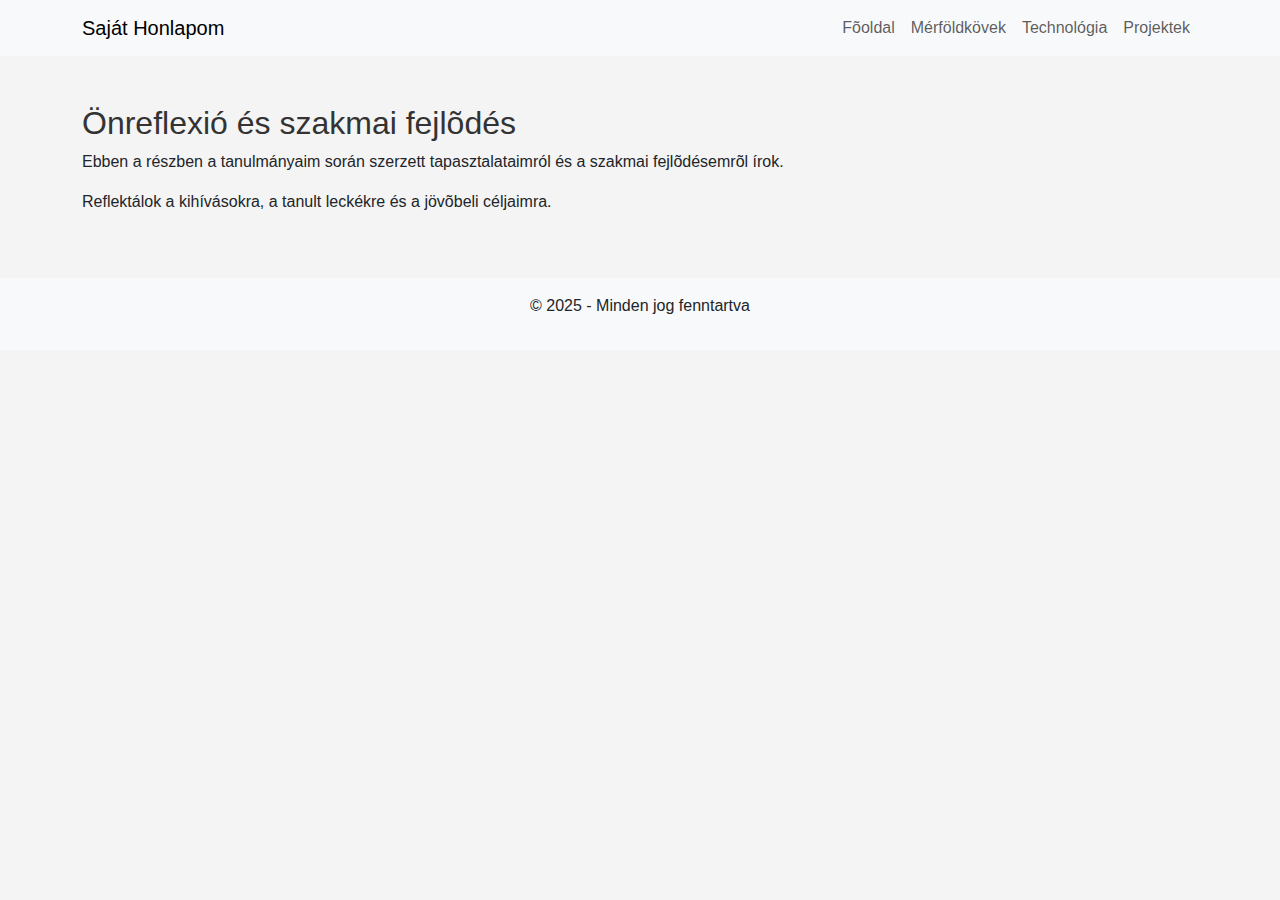
<file: about.html>
<!DOCTYPE html>
<html lang="hu">
<head>
  <meta charset="UTF-8">
  <meta name="viewport" content="width=device-width, initial-scale=1.0">
  <title>Önreflexió</title>
  <link href="https://cdn.jsdelivr.net/npm/bootstrap@5.1.3/dist/css/bootstrap.min.css" rel="stylesheet">
  <link rel="stylesheet" href="styles.css">
</head>
<body>
  <!-- Navigációs sáv -->
  <nav class="navbar navbar-expand-lg navbar-light bg-light">
    <div class="container">
      <a class="navbar-brand" href="index.html">Saját Honlapom</a>
      <button class="navbar-toggler" type="button" data-bs-toggle="collapse" data-bs-target="#navbarNav" aria-controls="navbarNav" aria-expanded="false" aria-label="Toggle navigation">
        <span class="navbar-toggler-icon"></span>
      </button>
      <div class="collapse navbar-collapse" id="navbarNav">
        <ul class="navbar-nav ms-auto">
          <li class="nav-item"><a class="nav-link" href="index.html">Fõoldal</a></li>
          <li class="nav-item"><a class="nav-link" href="timeline.html">Mérföldkövek</a></li>
          <li class="nav-item"><a class="nav-link" href="technologies.html">Technológia</a></li>
          <li class="nav-item"><a class="nav-link" href="projects.html">Projektek</a></li>
        </ul>
      </div>
    </div>
  </nav>

  <!-- Önreflexió szakasz -->
  <section id="about" class="container py-5">
    <h2>Önreflexió és szakmai fejlõdés</h2>
    <p>Ebben a részben a tanulmányaim során szerzett tapasztalataimról és a szakmai fejlõdésemrõl írok.</p>
    <p>Reflektálok a kihívásokra, a tanult leckékre és a jövõbeli céljaimra.</p>
  </section>

  <footer class="bg-light text-center py-3">
    <p>&copy; 2025 - Minden jog fenntartva</p>
  </footer>

  <script src="https://cdn.jsdelivr.net/npm/bootstrap@5.1.3/dist/js/bootstrap.bundle.min.js"></script>
</body>
</html>
</file>
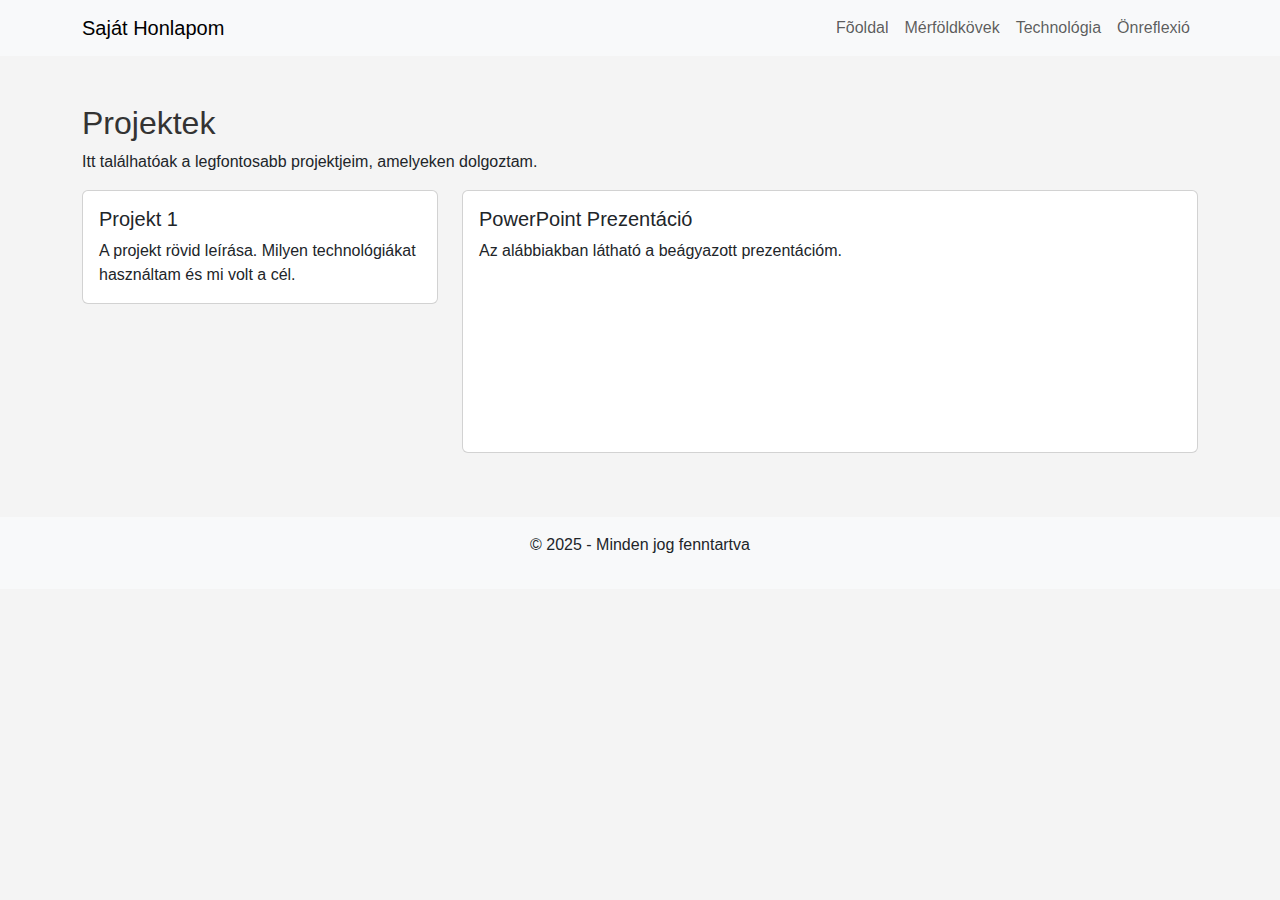
<file: projects.html>
<!DOCTYPE html>
<html lang="hu">
<head>
  <meta charset="UTF-8">
  <meta name="viewport" content="width=device-width, initial-scale=1.0">
  <title>Projektek</title>
  <link href="https://cdn.jsdelivr.net/npm/bootstrap@5.1.3/dist/css/bootstrap.min.css" rel="stylesheet">
  <link rel="stylesheet" href="styles.css">
</head>
<body>
  <!-- Navigációs sáv -->
  <nav class="navbar navbar-expand-lg navbar-light bg-light">
    <div class="container">
      <a class="navbar-brand" href="index.html">Saját Honlapom</a>
      <button class="navbar-toggler" type="button" data-bs-toggle="collapse" data-bs-target="#navbarNav" aria-controls="navbarNav" aria-expanded="false" aria-label="Toggle navigation">
        <span class="navbar-toggler-icon"></span>
      </button>
      <div class="collapse navbar-collapse" id="navbarNav">
        <ul class="navbar-nav ms-auto">
          <li class="nav-item"><a class="nav-link" href="index.html">Fõoldal</a></li>
          <li class="nav-item"><a class="nav-link" href="timeline.html">Mérföldkövek</a></li>
          <li class="nav-item"><a class="nav-link" href="technologies.html">Technológia</a></li>
          <li class="nav-item"><a class="nav-link" href="about.html">Önreflexió</a></li>
        </ul>
      </div>
    </div>
  </nav>

  <!-- Projektek bemutatása szakasz -->
  <section id="projects" class="container py-5">
    <h2>Projektek</h2>
    <p>Itt találhatóak a legfontosabb projektjeim, amelyeken dolgoztam.</p>
    <div class="row">
      <div class="col-md-4 mb-3">
        <div class="card">
          <div class="card-body">
            <h5 class="card-title">Projekt 1</h5>
            <p class="card-text">A projekt rövid leírása. Milyen technológiákat használtam és mi volt a cél.</p>
          </div>
        </div>
      </div>
      <!-- PowerPoint Projekt -->
      <div class="col-md-8 mb-3">
        <div class="card">
          <div class="card-body">
            <h5 class="card-title">PowerPoint Prezentáció</h5>
            <p class="card-text">Az alábbiakban látható a beágyazott prezentációm.</p>
            <!-- 
              Helyettesítsd be az alábbi 'src' attribútumot a OneDrive által generált beágyazási kóddal.
            -->
            <class="ratio ratio-16x9">
              <iframe src="G:\sulis cuccok\Gyakorlat\AI_prezentáció" title="PowerPoint Presentation" allowfullscreen></iframe> <!-- ITT KELL MEGADNI A PPT HELYÉT-->
            </div>
          </div>
        </div>
      </div>
      <!-- További projektek -->
    </div>
  </section>

  <footer class="bg-light text-center py-3">
    <p>&copy; 2025 - Minden jog fenntartva</p>
  </footer>

  <script src="https://cdn.jsdelivr.net/npm/bootstrap@5.1.3/dist/js/bootstrap.bundle.min.js"></script>
</body>
</html>
</file>
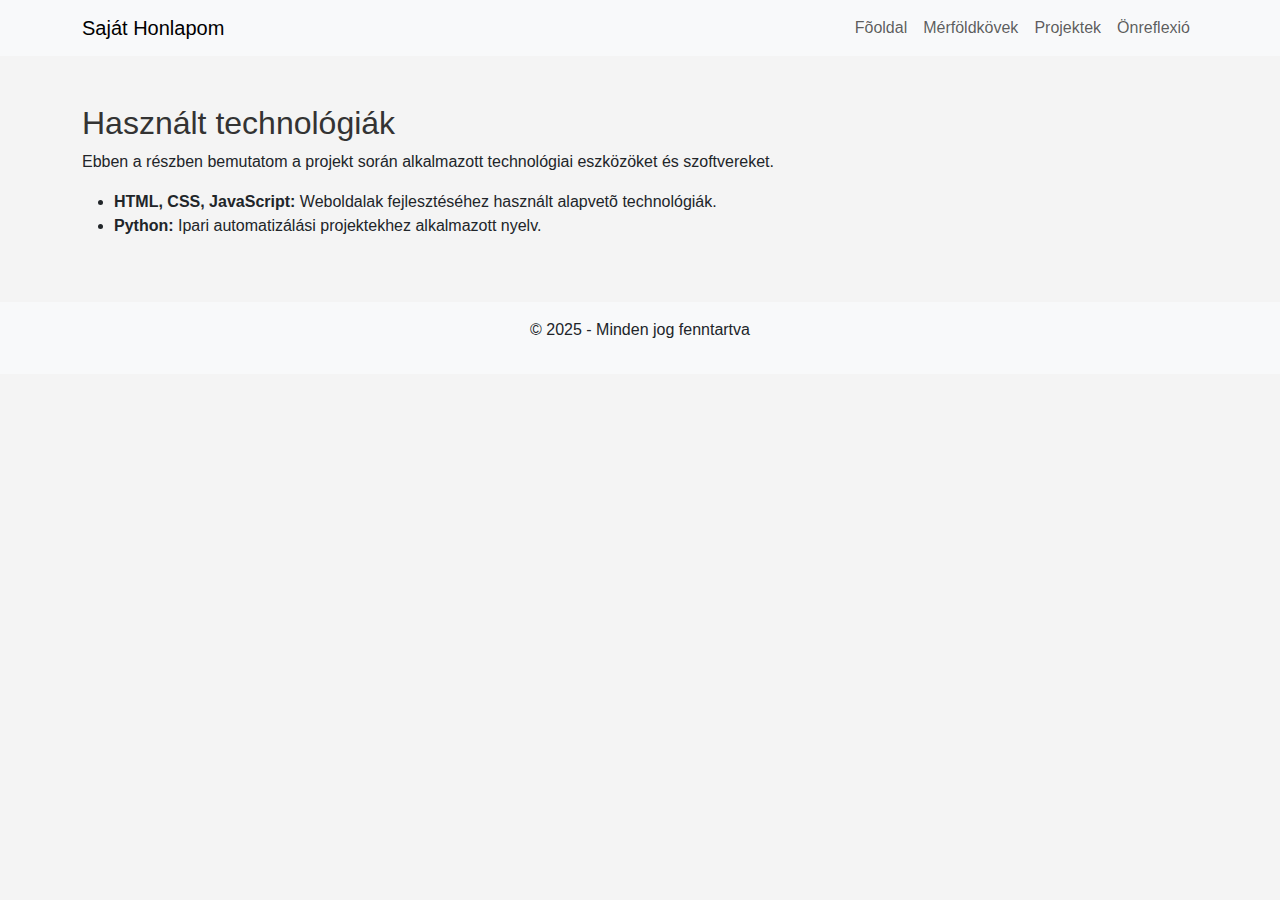
<file: technologies.html>
<!DOCTYPE html>
<html lang="hu">
<head>
  <meta charset="UTF-8">
  <meta name="viewport" content="width=device-width, initial-scale=1.0">
  <title>Technológiák</title>
  <link href="https://cdn.jsdelivr.net/npm/bootstrap@5.1.3/dist/css/bootstrap.min.css" rel="stylesheet">
  <link rel="stylesheet" href="styles.css">
</head>
<body>
  <!-- Navigációs sáv -->
  <nav class="navbar navbar-expand-lg navbar-light bg-light">
    <div class="container">
      <a class="navbar-brand" href="index.html">Saját Honlapom</a>
      <button class="navbar-toggler" type="button" data-bs-toggle="collapse" data-bs-target="#navbarNav" aria-controls="navbarNav" aria-expanded="false" aria-label="Toggle navigation">
        <span class="navbar-toggler-icon"></span>
      </button>
      <div class="collapse navbar-collapse" id="navbarNav">
        <ul class="navbar-nav ms-auto">
          <li class="nav-item"><a class="nav-link" href="index.html">Fõoldal</a></li>
          <li class="nav-item"><a class="nav-link" href="timeline.html">Mérföldkövek</a></li>
          <li class="nav-item"><a class="nav-link" href="projects.html">Projektek</a></li>
          <li class="nav-item"><a class="nav-link" href="about.html">Önreflexió</a></li>
        </ul>
      </div>
    </div>
  </nav>

  <!-- Technológiai bemutató szakasz -->
  <section id="technologies" class="container py-5">
    <h2>Használt technológiák</h2>
    <p>Ebben a részben bemutatom a projekt során alkalmazott technológiai eszközöket és szoftvereket.</p>
    <ul>
      <li><strong>HTML, CSS, JavaScript:</strong> Weboldalak fejlesztéséhez használt alapvetõ technológiák.</li>
      <li><strong>Python:</strong> Ipari automatizálási projektekhez alkalmazott nyelv.</li>
      <!-- További technológiai eszközök -->
    </ul>
  </section>

  <footer class="bg-light text-center py-3">
    <p>&copy; 2025 - Minden jog fenntartva</p>
  </footer>

  <script src="https://cdn.jsdelivr.net/npm/bootstrap@5.1.3/dist/js/bootstrap.bundle.min.js"></script>
</body>
</html>
</file>
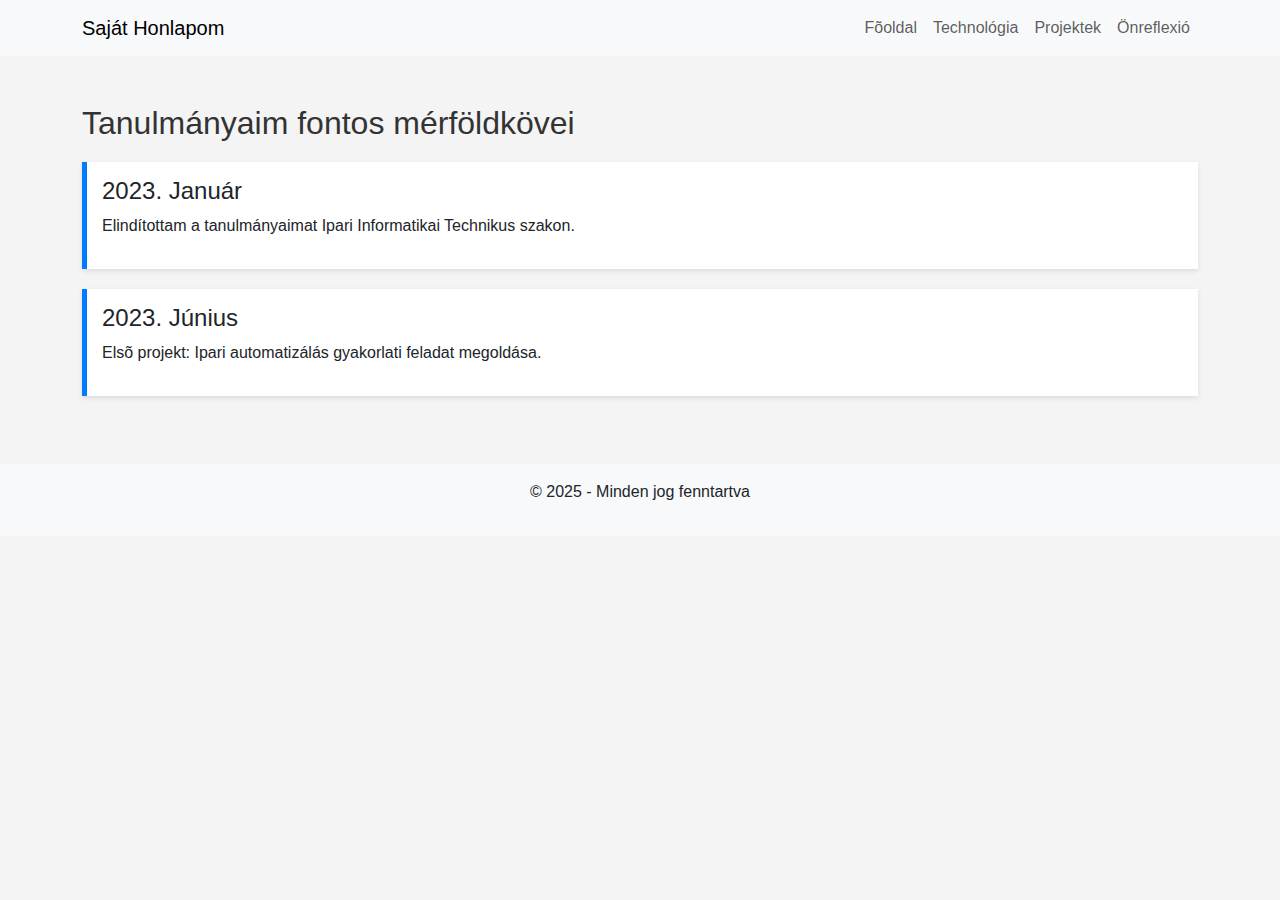
<file: timeline.html>
<!DOCTYPE html>
<html lang="hu">
<head>
  <meta charset="UTF-8">
  <meta name="viewport" content="width=device-width, initial-scale=1.0">
  <title>Mérföldkövek</title>
  <link href="https://cdn.jsdelivr.net/npm/bootstrap@5.1.3/dist/css/bootstrap.min.css" rel="stylesheet">
  <link rel="stylesheet" href="styles.css">
</head>
<body>
  <!-- Navigációs sáv -->
  <nav class="navbar navbar-expand-lg navbar-light bg-light">
    <div class="container">
      <a class="navbar-brand" href="index.html">Saját Honlapom</a>
      <button class="navbar-toggler" type="button" data-bs-toggle="collapse" data-bs-target="#navbarNav" aria-controls="navbarNav" aria-expanded="false" aria-label="Toggle navigation">
        <span class="navbar-toggler-icon"></span>
      </button>
      <div class="collapse navbar-collapse" id="navbarNav">
        <ul class="navbar-nav ms-auto">
          <li class="nav-item"><a class="nav-link" href="index.html">Fõoldal</a></li>
          <li class="nav-item"><a class="nav-link" href="technologies.html">Technológia</a></li>
          <li class="nav-item"><a class="nav-link" href="projects.html">Projektek</a></li>
          <li class="nav-item"><a class="nav-link" href="about.html">Önreflexió</a></li>
        </ul>
      </div>
    </div>
  </nav>

  <!-- Mérföldkövek idõvonal -->
  <section id="timeline" class="container py-5">
    <h2>Tanulmányaim fontos mérföldkövei</h2>
    <div class="timeline">
      <div class="timeline-item">
        <h4>2023. Január</h4>
        <p>Elindítottam a tanulmányaimat Ipari Informatikai Technikus szakon.</p>
      </div>
      <div class="timeline-item">
        <h4>2023. Június</h4>
        <p>Elsõ projekt: Ipari automatizálás gyakorlati feladat megoldása.</p>
      </div>
      <!-- További mérföldkövek itt -->
    </div>
  </section>

  <footer class="bg-light text-center py-3">
    <p>&copy; 2025 - Minden jog fenntartva</p>
  </footer>

  <script src="https://cdn.jsdelivr.net/npm/bootstrap@5.1.3/dist/js/bootstrap.bundle.min.js"></script>
</body>
</html>
</file>
<file: styles.css>
body {
  font-family: 'Arial', sans-serif;
  background-color: #f4f4f4;
}

#about-me {
  background-color: #ffffff;
  box-shadow: 0px 4px 6px rgba(0, 0, 0, 0.1);
}

footer {
  background-color: #f8f9fa;
}

h2, h1 {
  color: #333;
}

.timeline {
  list-style-type: none;
}

.timeline-item {
  background-color: #fff;
  border-left: 5px solid #007bff;
  margin: 20px 0;
  padding: 15px;
  box-shadow: 0px 2px 5px rgba(0, 0, 0, 0.1);
}
body {
  font-family: 'Arial', sans-serif;
  background-color: #f4f4f4;
}

#about-me {
  background-color: #ffffff;
  box-shadow: 0px 4px 6px rgba(0, 0, 0, 0.1);
}

footer {
  background-color: #f8f9fa;
}

h2, h1 {
  color: #333;
}

.timeline {
  list-style-type: none;
}

.timeline-item {
  background-color: #fff;
  border-left: 5px solid #007bff;
  margin: 20px 0;
  padding: 15px;
  box-shadow: 0px 2px 5px rgba(0, 0, 0, 0.1);
}
</file>
